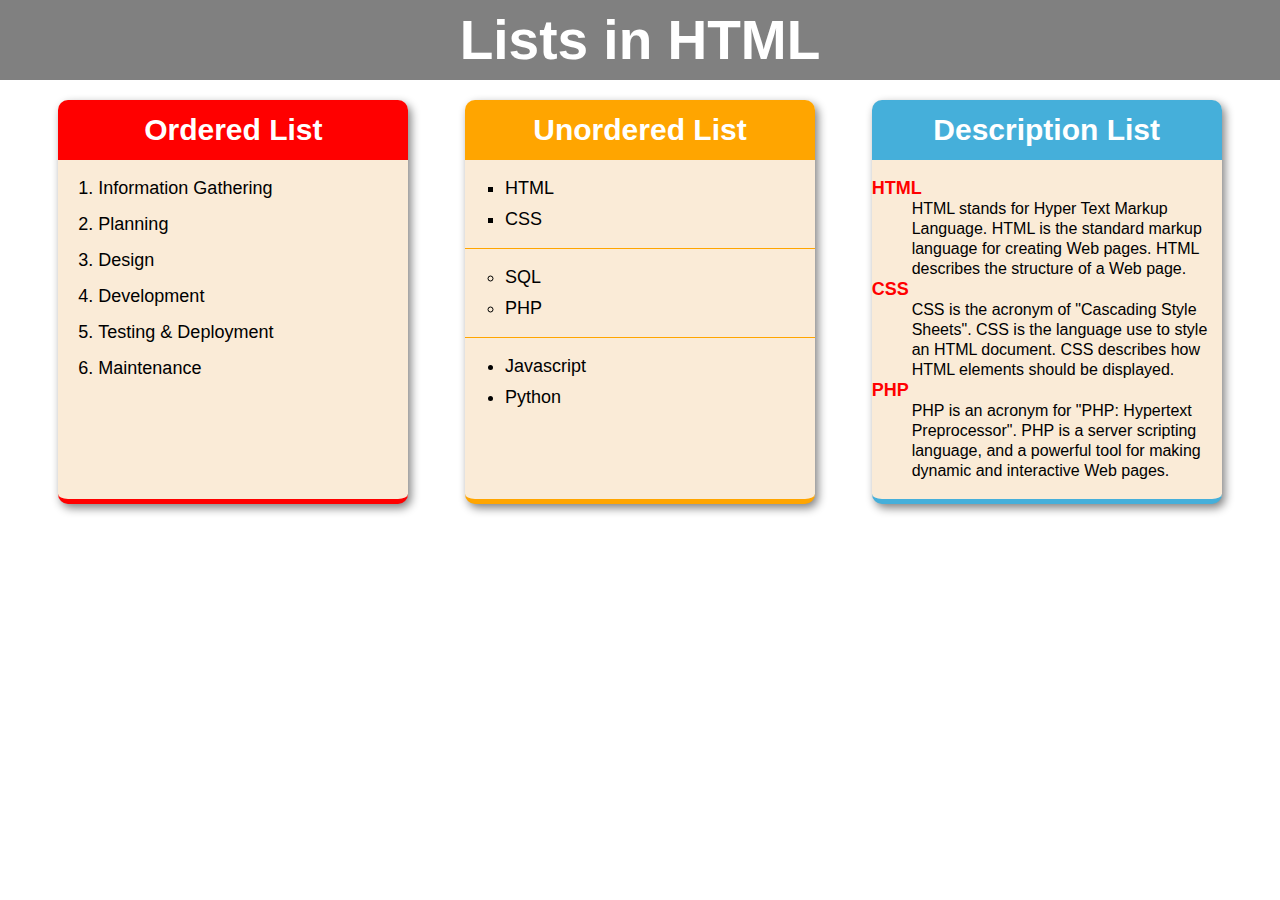
<file: HTML/index.html>
<!DOCTYPE html>
<html lang="en">
<head>
    <meta charset="UTF-8">
    <meta name="viewport" content="width=device-width, initial-scale=1.0">
    <title>Document</title>
    <link rel="stylesheet" href="/CSS/index.css">
</head>
<body>
    <div class="main-container">
        <div class="first-section">
            <p>Lists in HTML</p>
        </div>

        <div class="second-section">
            <!--ordered list start-->
            <div class="first-card">
                <div class="card-title"><p>Ordered List</p></div>
                <div class="ordered-list">
                    <ol>
                        <li>Information Gathering</li>
                        <li>Planning</li>
                        <li>Design</li>
                        <li>Development</li>
                        <li>Testing & Deployment</li>
                        <li>Maintenance</li>
                    </ol>
                </div>
            </div>
            <!--ordered list finish-->

            <!--unordered list start-->
            <div class="second-card">
                <div class="card-title"><p>Unordered List</p></div>
                
                <div class="second-ul">
                    <div class="haha">
                        <ul style="list-style-type:square;">
                            <li>HTML</li>
                            <li>CSS</li>
                        </ul>
                    </div>
                       
                    
                    
                  
                    <div class="haha">
                        <ul style="list-style-type:circle;">
                            <li>SQL</li>
                            <li>PHP</li>
                        </ul>
                    
                    </div>
                      
    
                        <ul>
                            <li>Javascript</li>
                            <li>Python</li>
                        </ul>
                   
                </div>
            </div>
            <!--unordered list finish-->

            <div class="third-card">
                <div class="card-title"><p>Description List</p></div>
                <div>
                    <dl>
                        <dt>HTML</dt>
                        <dd>HTML stands for Hyper Text Markup Language. HTML is the standard markup language for creating Web pages. HTML describes the structure of a Web page.</dd>
                        <dt>
                            CSS
                        </dt>
                        <dd>
                            CSS is the acronym of "Cascading Style Sheets". CSS is the language use to style an HTML document. CSS describes how HTML elements should be displayed.
                        </dd>
                        <dt>
                            PHP
                        </dt>
                        <dd>
                            PHP is an acronym for "PHP: Hypertext Preprocessor". PHP is a server scripting language, and a powerful tool for making dynamic and interactive Web pages.
                        </dd>

                    </dl>
                </div>
            </div>
        </div>
    </div>
    
</body>
</html>
</file>
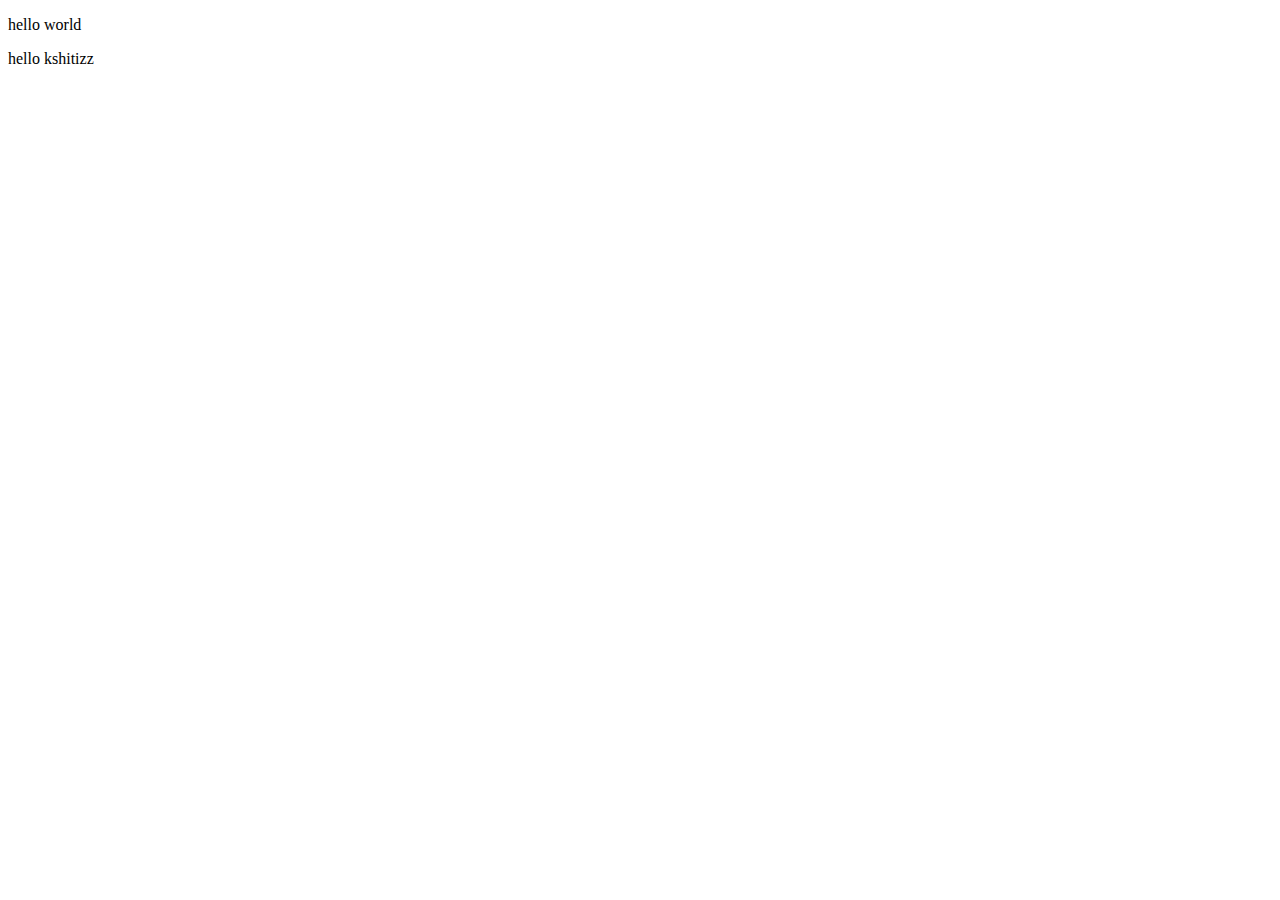
<file: HTML/change.html>
<!DOCTYPE html>
<html lang="en">
<head>
    <meta charset="UTF-8">
    <meta name="viewport" content="width=device-width, initial-scale=1.0">
    <title>Document</title>
</head>
<body>
    <p>hello world</p>
    <p>hello kshitizz</p>
</body>
</html>
</file>
<file: CSS/index.css>
*{
    font-family: Arial, Helvetica, sans-serif;
    font-size: 18px;
}
body{
    margin: 0;
    padding: 0;
}

dt{
    color: red;
    font-weight: bold;
}

dd{
    font-size: 16px;
    line-height: 20px;
}

p{
    margin: 0;
    padding: 0;
}

.first-section{
    height: 80px;
    display: flex;
    justify-content: center;
    align-items: center;
    color: white;
    background-color: grey;
    width: 100%;
    font-weight: bold;
}

.first-section p{
    font-size: 55px;
}

.second-section{
    display: flex;
    padding: 20px 30px;
    justify-content: space-around;
}

.first-card .card-title{
    background-color: red;
    height: 60px;
    border-top-left-radius: 10px;
    border-top-right-radius: 10px;
    display: flex;
    justify-content: center;
    align-items: center;
    font-size: 30px;
    color: white;
    font-weight: bold;
    

}

.first-card,.second-card,.third-card{
    border-radius: 10px;
    width: 350px;
    background-color: antiquewhite;
    min-height: 300px;
    box-shadow: 3px 4px 10px gray;
    
}

.first-card{
    border-bottom: 5px solid red;
}

.second-card{
    border-bottom: 5px solid orange;
}

.third-card{
    border-bottom: 5px solid rgb(69, 175, 218);
}

.second-card .card-title{
    background-color: orange;
    height: 60px;
    border-top-left-radius: 10px;
    border-top-right-radius: 10px;
    display: flex;
    justify-content: center;
    align-items: center;
    font-size: 30px;
    color: white;
    font-weight: bold;
}

.third-card .card-title{
    background-color: rgb(69, 175, 218);
    height: 60px;
    border-top-left-radius: 10px;
    border-top-right-radius: 10px;
    display: flex;
    justify-content: center;
    align-items: center;
    font-size: 30px;
    color: white;
    font-weight: bold;
}


.card-title p{
    font-size: 30px;
}

.ordered-list li{
    margin: 15px 0;
    font-size: 18px;
}

.haha{
    border-bottom: 1px solid orange;
}

ul li{
    margin-top: 10px;
}
</file>
